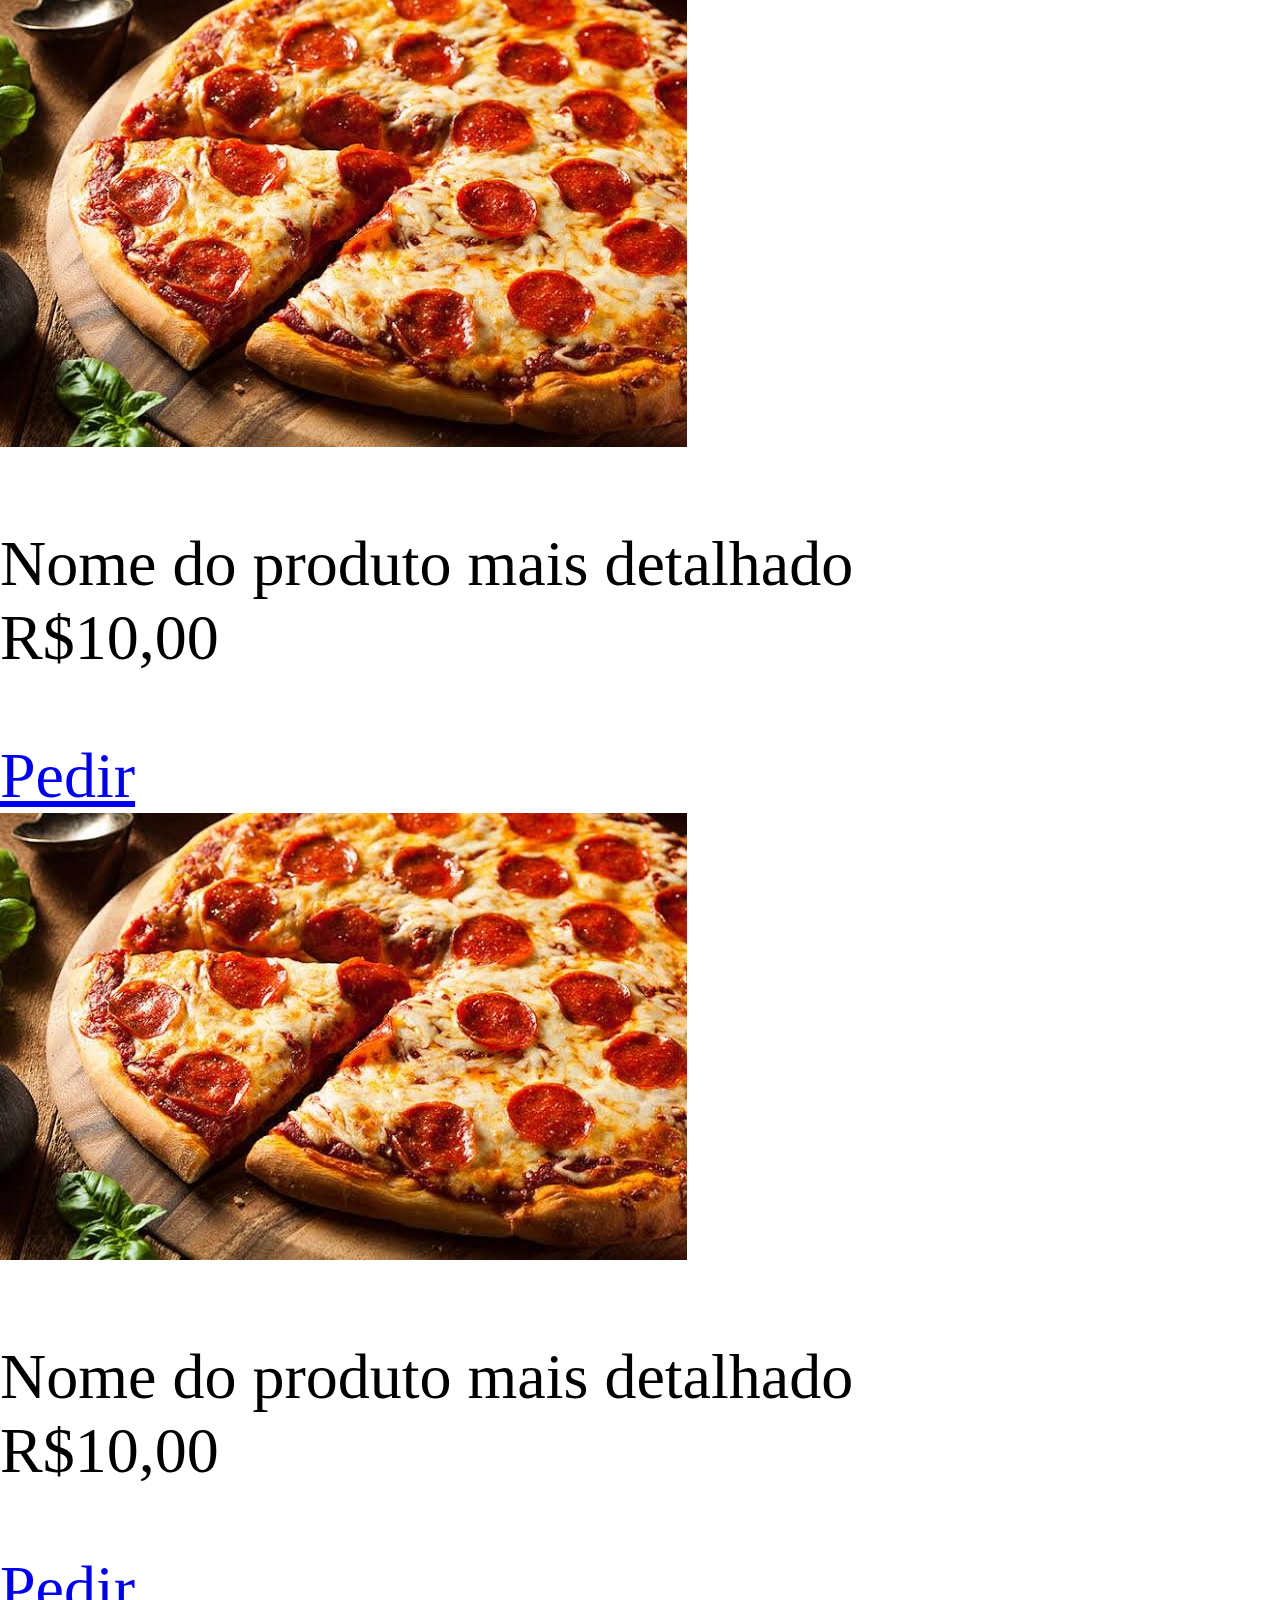
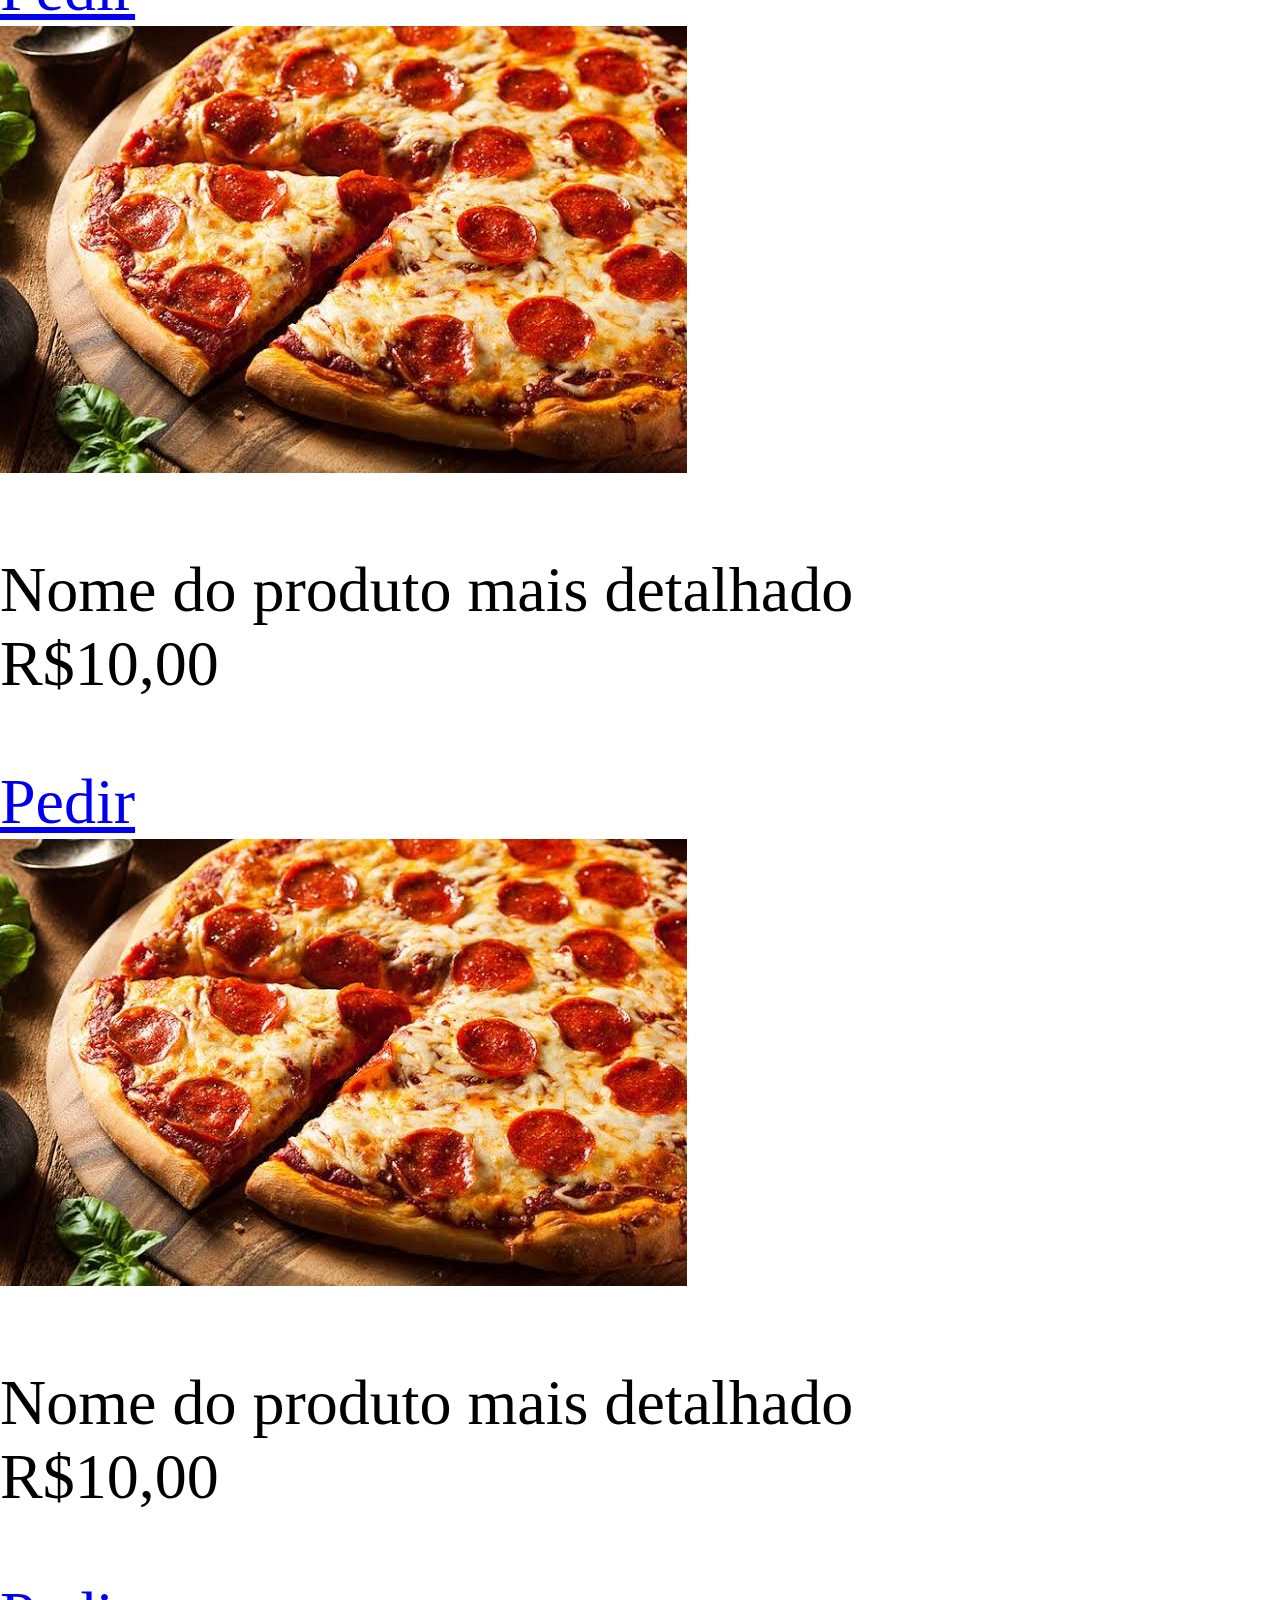
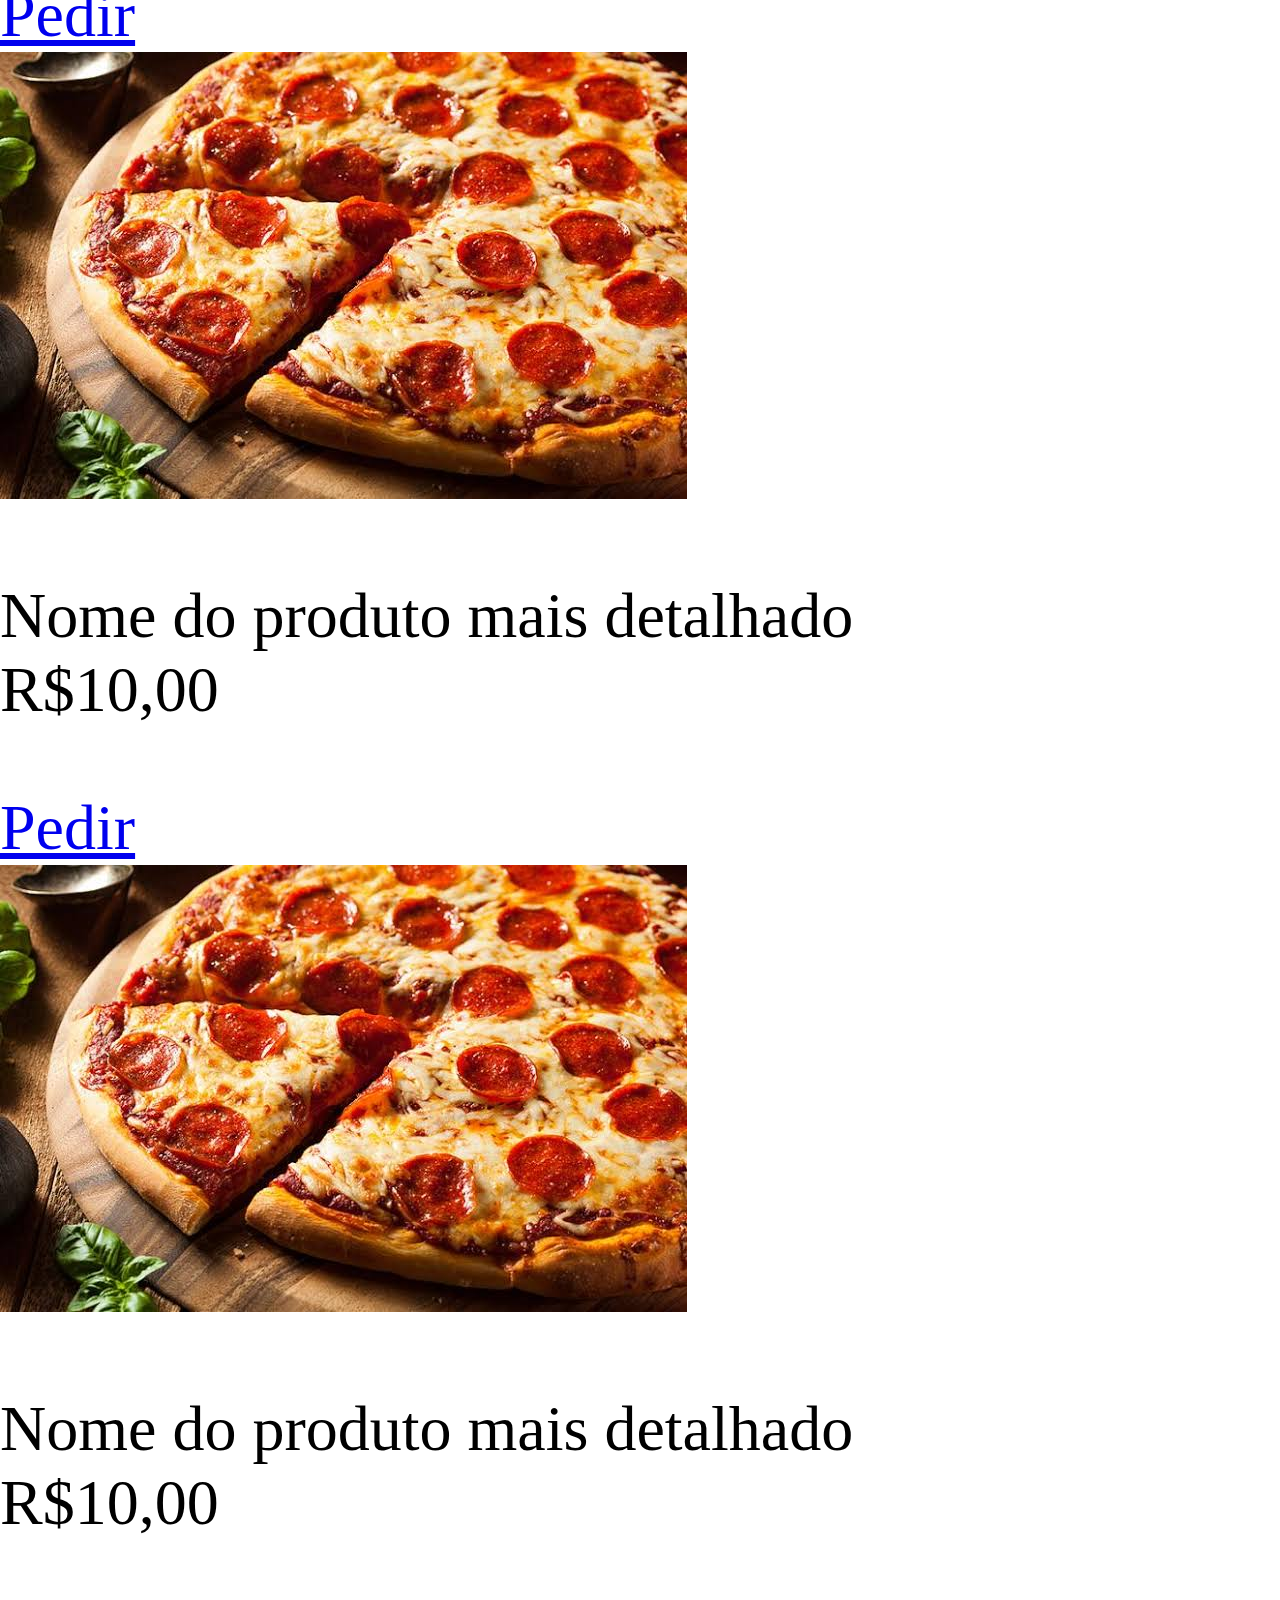
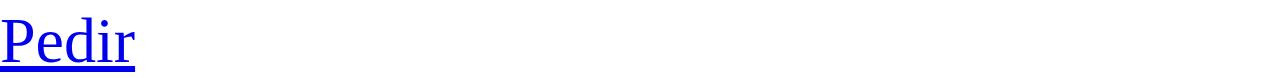
<file: assets/html/pagina2.html>
<!DOCTYPE html>
<html>

<head>
  <meta charset="UTF-8">
  <meta name="viewport" content="width=device-width, initial-scale=1">
  <title></title>
  <link rel="stylesheet" href="../css/style.css">
</head>

<body>
  <section class="slid">
    <div class="card-slid">
      <img class="img-slid" src="../img/banner.jpeg" alt="" />
      <p class="nome-prod">Nome do produto mais detalhado</br><span class="preco">R$10,00</span></p>
      <a class="pedir-slid" href="http://www.youtube.com" target="_blank">Pedir</a>
    </div><!--card-slid1-->
    <div class="card-slid">
      <img class="img-slid" src="../img/banner.jpeg" alt="" />
      <p class="nome-prod">Nome do produto mais detalhado</br><span class="preco">R$10,00</span></p>
      <a class="pedir-slid" href="http://www.youtube.com" target="_blank">Pedir</a>
    </div><!--card-slid2-->
    <div class="card-slid">
      <img class="img-slid" src="../img/banner.jpeg" alt="" />
      <p class="nome-prod">Nome do produto mais detalhado</br><span class="preco">R$10,00</span></p>
      <a class="pedir-slid" href="http://www.youtube.com" target="_blank">Pedir</a>
    </div><!--card-slid3-->
    <div class="card-slid">
      <img class="img-slid" src="../img/banner.jpeg" alt="" />
      <p class="nome-prod">Nome do produto mais detalhado</br><span class="preco">R$10,00</span></p>
      <a class="pedir-slid" href="http://www.youtube.com" target="_blank">Pedir</a>
    </div><!--card-slid4-->
    <div class="card-slid">
      <img class="img-slid" src="../img/banner.jpeg" alt="" />
      <p class="nome-prod">Nome do produto mais detalhado</br><span class="preco">R$10,00</span></p>
      <a class="pedir-slid" href="http://www.youtube.com" target="_blank">Pedir</a>
    </div><!--card-slid5-->
    <div class="card-slid">
      <img class="img-slid" src="../img/banner.jpeg" alt="" />
      <p class="nome-prod">Nome do produto mais detalhado</br><span class="preco">R$10,00</span></p>
      <a class="pedir-slid" href="http://www.youtube.com" target="_blank">Pedir</a>
    </div><!--card-slid6-->
  </section>

</body>

</html>
</file>
<file: assets/css/style.css>
body{
  margin: 0;
  padding: 0;
  user-select: none;
  font-size: 5vw;
  font-family: 'roboto';
}
.link-num{
  text-decoration: none;
  color: red;
}
.link-num:hover{
  color: white;
}
.cabecalho{
  background: white;
  position: relative;
  width: 100vw;
  height: 95vw;
}
.img-premio{
  width: 96vw;
  height: vw;
  position: relative;
  border-radius: 1vw;
  order: solid 2vw deepskyblue;
  margin: 1.5vw auto;
  left: 2vw;
  object-fit: cover;
  object-position: cente;
  background: whitesmoke;
  box-shadow: .5vw .5vw 1vw rgba(0,0,0,.5);
}
@keyframes h2pulse{
  25%{
    transform: scale(1.1);
  }
  50%{
    
  }
  75%{
    
  }
  100%{
    
  }
}
h1{
  background: red;
  position: relative;
  margin: auto;
  text-align: center;
  font-size: 10vw;
  padding: 2vw;
  letter-spacing: 2vw;
  color: white;
}
h2{
  background: red;
  position: relative;
  margin: 2vw auto;
  text-align: center;
  font-size: 6vw;
  padding: 4vw 1vw 4vw 1vw;
  letter-spacing: 1vw;
  color: white;
  font-weight: 900;
  font-family: courier;
  border-radius: 1vw;
  width: 86vw;
  height: 19vw;
  top: -1vw;
  animation-name: h2pulse;
  animation-duration: 2s;
  animation-iteration-count: infinite;
}
h3{
  text-align: center;
  font-family: 'roboto';
  font-weight: 500;
  background: white;
  position: relative;
  padding: 2vw 0 2vw 0;
  color: red;
  top: 4vw;
}
main{
  background: ;
  position: relative;
  width: 100vw;
  height: 232.5vw;
  position: sticky;
  top: 0;
}
.quadro{
  background: red;
  position: relative;
  width: 100vw;
  height: ;
  
}
.bloco{
  background: white;
  position: relative;
  width: 19vw;
  height: 41vw;
  float: left;
  border: solid .5vw whitesmoke;
  transition: .5s;
}
.left:hover{
  left: 1vw;
}
.right:hover{
  right: 1vw;
}
.bloco:hover{
  transform: scale(1.1);
  border: solid .5vw red;
  transition: .5s;
  z-index: 9;
}
.bloco:hover .img-bicho{
  transform: scale(1.2);
  margin-top: 1.4vw;
  transition: .5s;
  z-index: 9;
}
.img-bicho{
  background: whitesmoke;
  width: 16vw;
  height: 16vw;
  position: relative;
  display: block;
  margin: 2vw auto;
  display: non;
  order-radius: 100vw;
  object-fit: cover;
}
.num,.link-num{
  background: ;
  position: relative;
  width: 9vw;
  height: 10vw;
  float: left;
  margin: .2vw;
  z-index: ;
  text-align: center;
  line-height: 10vw;
  font-family: courier;
  font-weight: 900;
  color: red;
  display: block;
  
}
.link-num:hover{
  background: red;
  color: white;
  transition: .5s;
  position: absolute;
  width: 40vw;
  top: vw;
  height: 9vw;
  left: -15.5vw;
  transform: rotate(90deg);
  z-index: 9;
}
.rodape{
  background: red;
  position: relative;
  width: 100vw;
  height: 20vw;
}
#num1,#num2,#num3, #num4,#num41,#num42,#num43,#num44,#num45,#num46,#num47,#num48,#num57,#num58,#num59,#num60,#num13,#num33,#num52, #num77,#num78,#num85,#num86,#num25,#num73,#num74,#num5,#num29,#num16,#num65,#num54,#num56{
  background: red;
  color: white;
}
</file>
